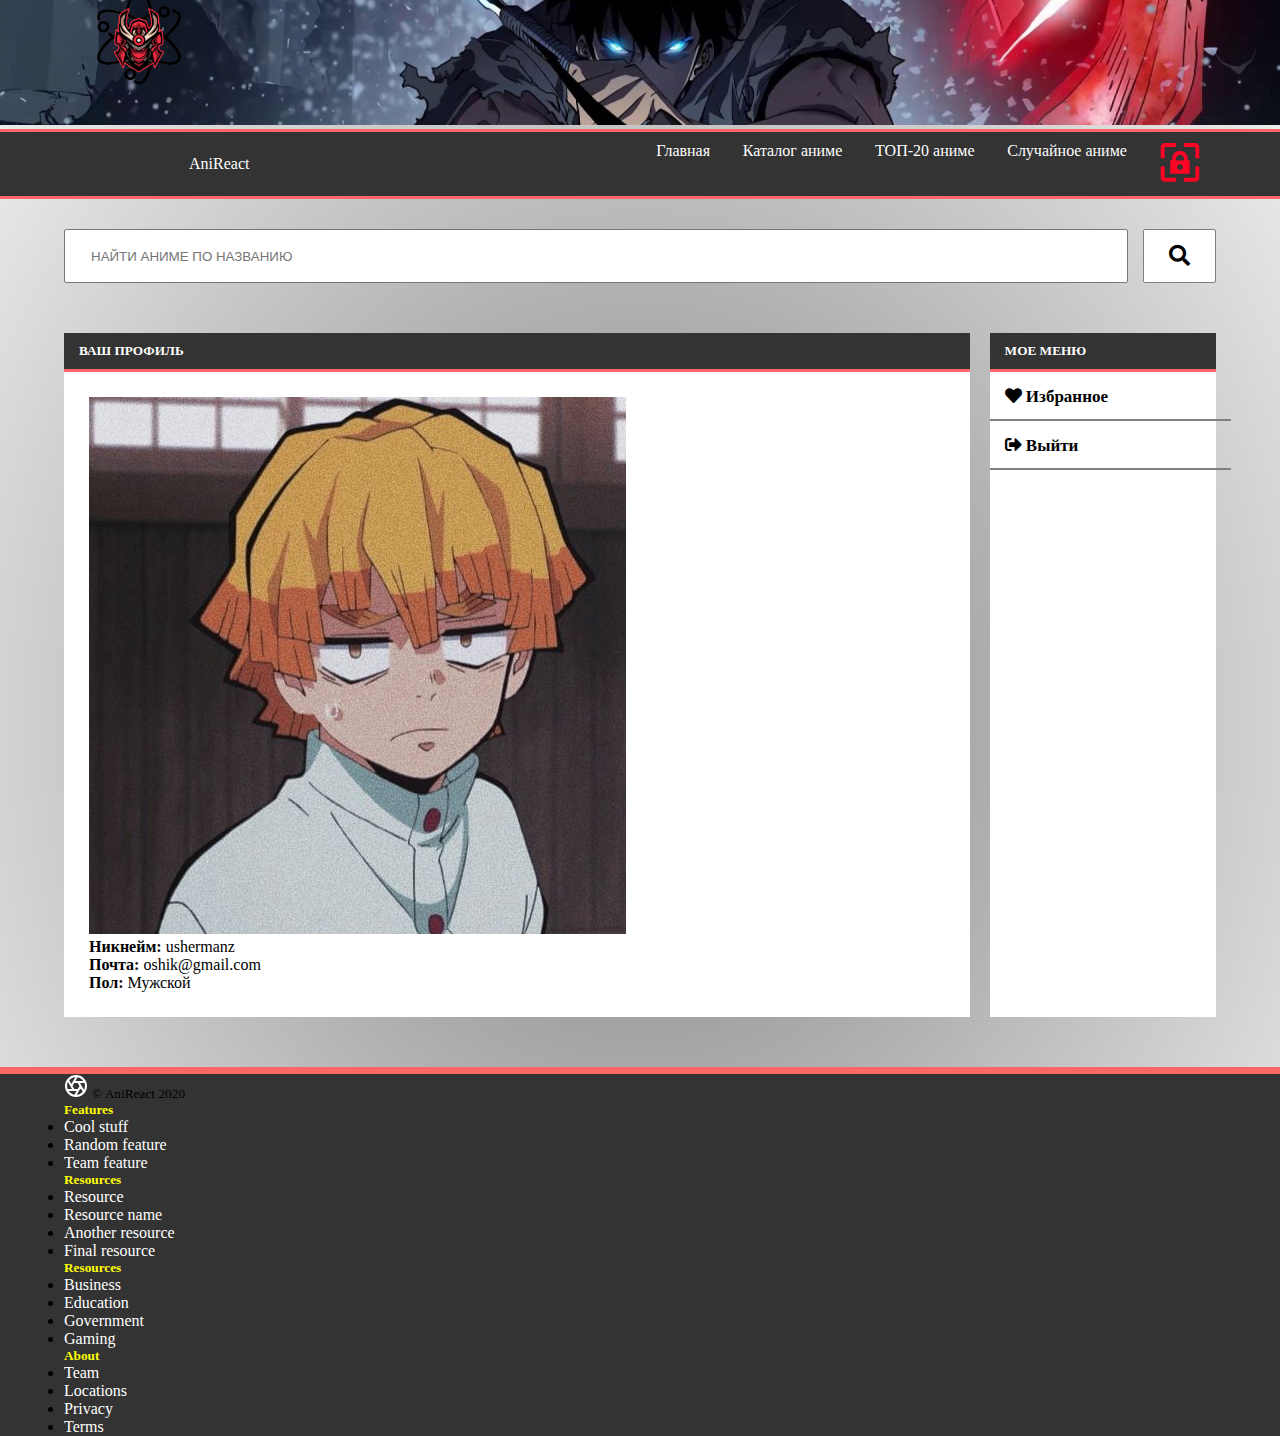
<file: profile.html>
<!DOCTYPE html>
<html lang="en" dir="ltr">
  <head>
    <meta charset="utf-8">
    <link rel="stylesheet" href="styles/profile.css">
    <link rel="stylesheet" href="https://stackpath.bootstrapcdn.com/bootstrap/4.5.0/css/bootstrap.min.css" integrity="sha384-9aIt2nRpC12Uk9gS9baDl411NQApFmC26EwAOH8WgZl5MYYxFfc+NcPb1dKGj7Sk" crossorigin="anonymous">
    <link rel="stylesheet" href="https://use.fontawesome.com/releases/v5.11.2/css/all.css">
    <link rel="stylesheet" href="https://fonts.googleapis.com/css?family=Roboto:300,400,500,700&display=swap">
    <title>AniReact</title>
  </head>
  <body>
    <div class="site_bg">
      <img src="./source/img/sung.jpg" alt="">
    </div>
    <header class="header sticky-top">
      <div class="containers">
        <div class="header__logo">
          <a href="#">
            <img src="./source/img/logo.png" alt="">
          </a>
          <a href="#" class="logo-title" >AniReact</a>
        </div>
        <nav class="navbar">
          <a href="#">Главная</a>
          <a href="#">Каталог аниме</a>
          <a href="#">ТОП-20 аниме</a>
          <a href="#">Случайное аниме</a>
          <a href="#">
            <img src="./source/img/sign.svg" class="authorizationLink">
          </a>
        </nav>
      </div>
    </header>

    <div class="search_form">
      <div class="containers">
        <input type="text" name="" value="" placeholder="НАЙТИ АНИМЕ ПО НАЗВАНИЮ">
        <div class="search-div">
          <a href="#"><i class="fa fa-search search-icon"></i> </a>
        </div>
      </div>
    </div>

    <section class="profile">
      <div class="containers">
        <div class="profile-content">
          <div class="profile__tag">
            <h5>ВАШ ПРОФИЛЬ</h5>
          </div>
          <div class="profile__main">
            <div class="cards mb-3 border-none" style="max-width: 540px;">
              <div class="row no-gutters">
                <div class="col-md-4">
                  <img src="./source/img/logo.jpg" class="card-img" alt="...">
                </div>
                <div class="col-md-8">
                  <div class="card-body">
                    <p class="card-next"><b>Никнейм: </b>ushermanz </p>
                    <p class="card-text"><b>Почта: </b>oshik@gmail.com</p>
                    <p class="card-text"><b>Пол: </b>Мужской</p>
                  </div>
                </div>
              </div>
            </div>
          </div>
        </div>

        <div class="menu-content">
          <div class="menu__tag">
            <h5>МОЕ МЕНЮ</h5>
          </div>
          <div class="menu__main">
            <a href="#"><i class="fa fa-heart menu-text"> Избранное</i></a>
            <a href="#"><i class="fa fa-sign-out-alt menu-text"> Выйти</i></a>
          </div>
        </div>
      </div>
    </section>

    <footer class="footer container-fluid py-5">
      <div class="containers no-flex">
        <div class="row">
          <div class="col-12 col-md">
            <svg xmlns="http://www.w3.org/2000/svg" width="24" height="24" fill="none" stroke="currentColor" stroke-linecap="round" stroke-linejoin="round" stroke-width="2" class="d-block mb-2" role="img" viewBox="0 0 24 24" focusable="false" style="color:white;"><title>Product</title><circle cx="12" cy="12" r="10"></circle><path d="M14.31 8l5.74 9.94M9.69 8h11.48M7.38 12l5.74-9.94M9.69 16L3.95 6.06M14.31 16H2.83m13.79-4l-5.74 9.94"></path></svg>
            <small class="d-block mb-3 text-white">© AniReact 2020</small>
          </div>
          <div class="col-6 col-md">
            <h5>Features</h5>
            <ul class="list-unstyled text-small">
              <li><a href="#">Cool stuff</a></li>
              <li><a href="#">Random feature</a></li>
              <li><a href="#">Team feature</a></li>
            </ul>
          </div>
          <div class="col-6 col-md">
            <h5>Resources</h5>
            <ul class="list-unstyled text-small">
              <li><a href="#">Resource</a></li>
              <li><a href="#">Resource name</a></li>
              <li><a href="#">Another resource</a></li>
              <li><a href="#">Final resource</a></li>
            </ul>
          </div>
          <div class="col-6 col-md">
            <h5>Resources</h5>
            <ul class="list-unstyled text-small">
              <li><a href="#">Business</a></li>
              <li><a href="#">Education</a></li>
              <li><a href="#">Government</a></li>
              <li><a href="#">Gaming</a></li>
            </ul>
          </div>
          <div class="col-6 col-md">
            <h5>About</h5>
            <ul class="list-unstyled text-small">
              <li><a href="#">Team</a></li>
              <li><a href="#">Locations</a></li>
              <li><a href="#">Privacy</a></li>
              <li><a href="#">Terms</a></li>
            </ul>
          </div>
        </div>
      </div>
    </footer>
  </body>
</html>
</file>
<file: styles/profile.css>
* {
  margin: 0;
  padding: 0;
  text-decoration: none;
}

body {
  background: radial-gradient(gray, whitesmoke);
}

.site_bg img {
  max-width: 100%;
}

.header {
  display: flex;
  padding: 10px 0 10px 0;
  background: rgb(51, 51, 51);
  border-top: 3px solid #f66;
  border-bottom: 3px solid #f66;
}

.containers {
  display: flex;
  margin: 0 auto;
  width: 90%;
}

.header__logo {
  display: flex;
  flex-basis: 50%;
  align-items: center;
}

.header__logo a,
.navbar a {
  color: white;
}

.header__logo img {
  position: absolute;
  top: -30px;
  width: 150px;
  height: auto;
}

.logo-title {
  margin-left: 125px;
  width: 100px;
}

.navbar {
  display: flex;
  flex-basis: 50%;
  justify-content: space-around;
}

.authorizationLink {
  height: 40px;
}

.search_form {
  display: flex;
  padding-top: 30px;
}

.search_form input {
  padding-left: 25px;
  width: 100%;
  height: 50px;
}

.search-div {
  display: flex;
  align-items: center;
  margin-left: 15px;
  padding-left: 25px;
  padding-right: 25px;
  background: white;
  border: 1px solid gray;
  border-radius: 2px;
}

.search-icon {
  color: black;
  font-size: 21px;
}

.profile {
  display: flex;
  margin-top: 50px;
}

.profile-content {
  display: flex;
  flex-basis: 80%;
  flex-direction: column;
  margin-right: 20px;
  padding-bottom: 25px;
  background: white;
}

.profile__tag {
  display: flex;
  padding: 10px 0 10px 15px;
  justify-content: flex-start;
  align-items: center;
  color: white;
  background: rgb(51, 51, 51);
  border-bottom: 3px solid #f66;
}

.cards {
  border: none;
}

.no-gutters {
  padding-top: 25px;
  padding-left: 25px;
}

.menu-content {
  display: flex;
  flex-basis: 20%;
  flex-direction: column;
  background: white;
}

.menu__tag {
  display: flex;
  padding: 10px 0 10px 15px;
  justify-content: flex-start;
  align-items: center;
  color: white;
  background: rgb(51, 51, 51);
  border-bottom: 3px solid #f66;
}

.menu__main {
  display: flex;
  flex-direction: column;
}

.menu-text {
  padding: 15px 0 15px 15px;
  width: 100%;
  font-size: 17px;
  color: black;
  border-bottom: 2px solid gray;
}

.f-wrap {
  flex-wrap: wrap;
}

.footer {
  background: rgb(51, 51, 51);
  border-top: 7px solid #f66;
  margin-top: 50px;
}

.no-flex {
  display: block;
}

.col-6 h5 {
  color: yellow;
}

.col-6 a {
  color: white;
}
</file>
